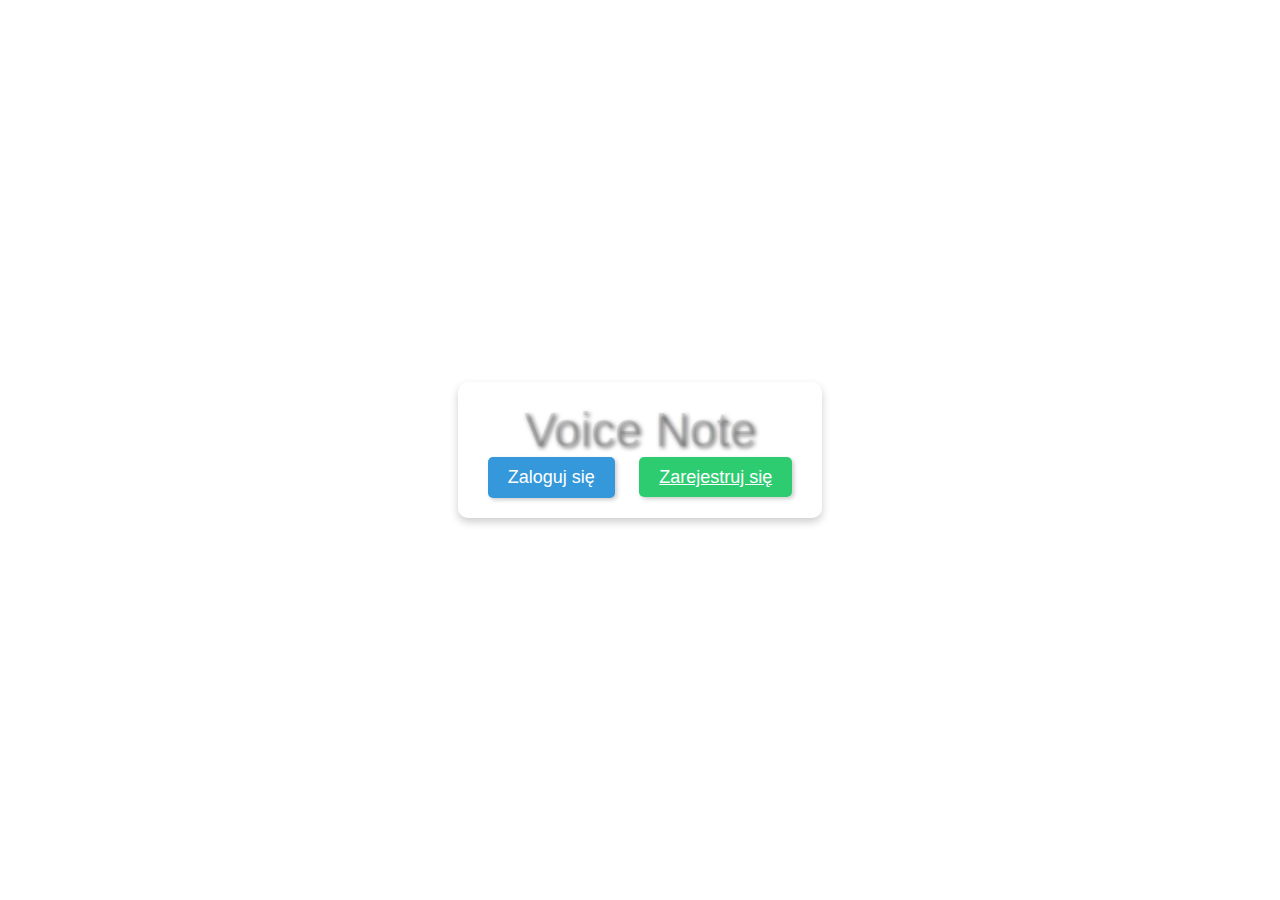
<file: index.html>
<!DOCTYPE html>
<html lang="en">
<head>
    <meta charset="UTF-8">
    <title>Voice note</title>
    <!-- Łączenie zewnętrznego arkusza stylów -->
   <link rel="stylesheet" href="styles.css">

    <!-- Konfiguracja Firebase -->
</head>
<body>
    <div class="glass-effect">
        <div class="title">Voice Note</div>
        <div class="buttons">
            <button class="button login">Zaloguj się</button>
            <a href="register.html" class="button register">Zarejestruj się</a>
        </div>
    </div>
</body>
</html>
</file>
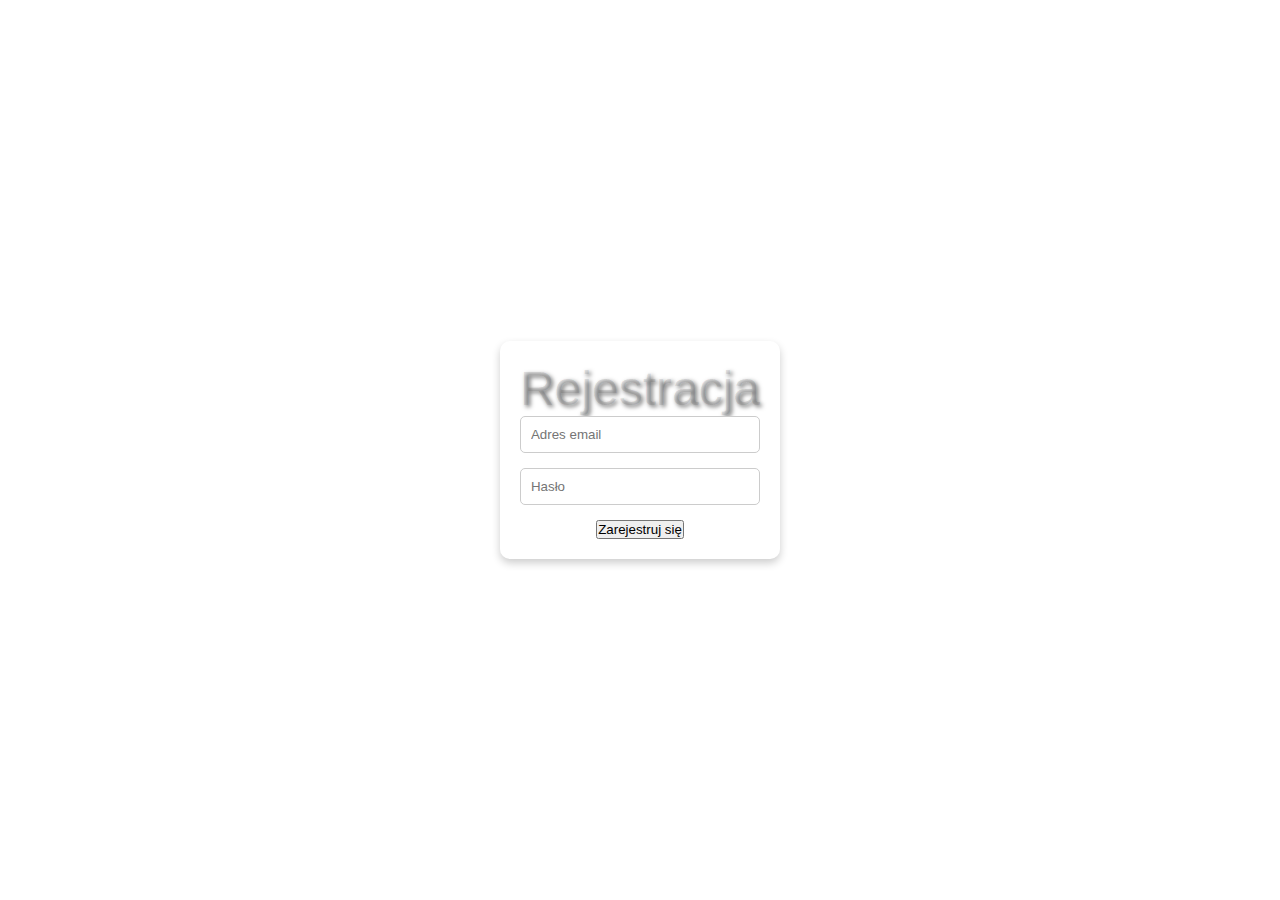
<file: register.html>
<!DOCTYPE html>
<html lang="en">
<head>
    <meta charset="UTF-8">
    <title>Rejestracja</title>
    <link rel="stylesheet" href="styles.css">
</head>
<body>
    <div class="glass-effect">
        <div class="title">Rejestracja</div>
        <div class="registration-form">
            <form id="registrationForm">
                <input type="email" id="email" placeholder="Adres email"><br>
                <input type="password" id="password" placeholder="Hasło"><br>
                <button type="submit">Zarejestruj się</button>
            </form>
        </div>
    </div>

    <script src="register.js" defer></script>
</body>
</html>
</file>
<file: styles.css>
/* Resetowanie stylów */
* {
    margin: 0;
    padding: 0;
    box-sizing: border-box;
}

/* Styl dla tła strony głównej */
body {
    background-image: url('https://3.bp.blogspot.com/-YR_hEcymhTs/UxXH4AunuoI/AAAAAAAADhU/zI2BM58VqGI/s1600/emea_vio_hbg_gbl_violetta_season_2_generic_hero_background_1920x1000_0.jpg');
    background-size: cover;
    color: rgba(0, 0, 0, 0.1);
    font-family: Arial, sans-serif;
    display: flex;
    justify-content: center;
    align-items: center;
    height: 100vh;
    text-align: center;
}

/* Styl dla przezroczystej warstwy */
.glass-effect {
    background-color: rgba(255, 255, 255, 0.3);
    padding: 20px;
    border-radius: 10px;
    box-shadow: 0 4px 8px rgba(0, 0, 0, 0.2);
}

/* Styl dla tytułu */
.title {
    font-size: 48px;
    text-shadow: 2px 2px 4px rgba(0, 0, 0, 0.5);
}

/* Styl dla przycisków */
.button {
    padding: 10px 20px;
    margin: 0 10px;
    font-size: 18px;
    border: none;
    border-radius: 5px;
    cursor: pointer;
    background-color: rgba(200, 200, 200, 0.7);
    box-shadow: 2px 2px 4px rgba(0, 0, 0, 0.2);
}

.login {
    background-color: #3498db;
    color: white;
}

.register {
    background-color: #2ecc71;
    color: white;
}
/* Dodatkowe style dla inputów */
input[type="email"],
input[type="password"] {
    margin-bottom: 15px; /* Dodaj odstęp między inputami */
    padding: 10px;
    width: 100%;
    border-radius: 5px;
    border: 1px solid #ccc;
}
</file>
